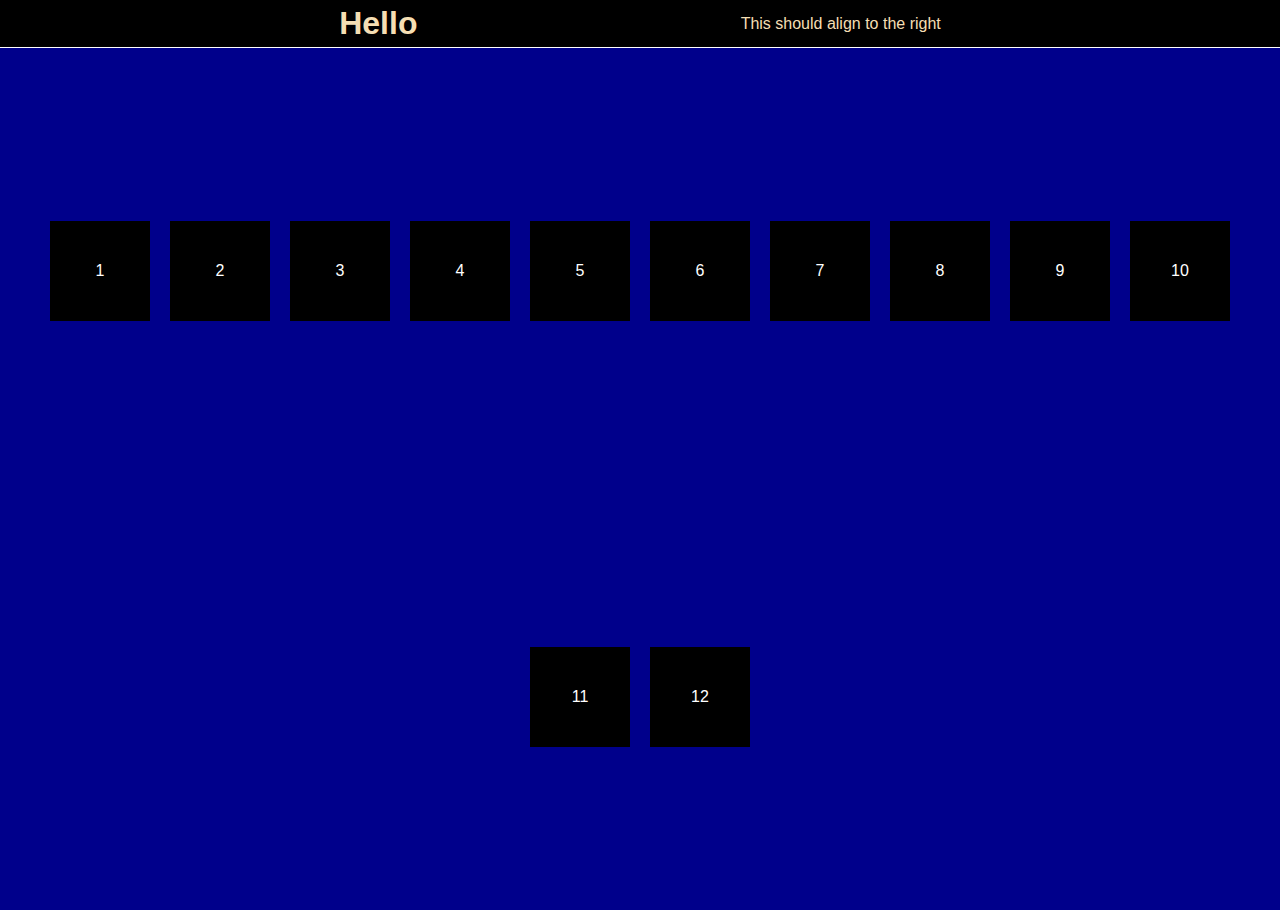
<file: index.html>
<html lang="en">
<head>
    <meta charset="UTF-8">
    <meta name="viewport" content="width=device-width, initial-scale=1.0">
    <title>My Page</title>
    <link rel="stylesheet" href="css/main.css">
    <script defer src="js/dom.js"></script>
    <!-- <script src="https://unpkg.com/htmx.org@1.9.10"></script> -->
</head>
<body>
    <nav>
        <h1>My Page</h1>
    </nav>
    <main>
        <!-- <button hx-post="/clicked" hx-swap="outerHTML">Click me</button> -->
        <section id="view1" class="view view1">
            <div>1</div>
            <div>2</div>
            <div>3</div>
            <div>4</div>
            <div>5</div>
            <div>6</div>
            <div>7</div>
            <div>8</div>
            <div>9</div>
            <div>10</div>
            <div>11</div>
            <div>12</div>
        </section>
        <section id="view2" class="view view2">
            <h2>2nd view</h2>
        </section>
    </main>
</body>
</html>
</file>
<file: css/main.css>
* {
    padding: 0;
    margin: 0;
    box-sizing: border-box;
}

html {
    font-family: Arial, Helvetica, sans-serif;
    font-size: 16px;
}

body {
    min-height: 100vh;
}

main {
    display: flex;
    flex-direction: column;
    justify-content: center;
    align-items: center;
}

nav {
    display: flex;
    justify-content: space-between;
    align-items: center;
    padding: 1rem;
    width: 100vw;
    height: 48px;
    position: fixed;
    top: 0;
    background-color: black;
    color: wheat;
    border-bottom: 1px solid white;
    z-index: 2;
}

section {
    display: flex;
    flex-direction: column;
    justify-content: center;
    align-items: center;
    width: 100vw;
    height: 100vh;
    z-index: 1;
    padding-top: 48px;
}

.view1 {
    display: flex;
    flex-direction: row;
    flex-wrap: wrap;
    justify-content: space-evenly;
    background-color: lightgray;
    color: white;
}

.view1>div {
    display: flex;
    flex-direction: column;
    justify-content: center;
    align-items: center;
    width: 100px;
    height: 100px;
    background-color: black;
    color: white;
    margin: 10px;
}

.view2 {
    display: flex;
    flex-direction: column;
    justify-content: center;
    align-items: center;
    display: none;
    background-color: darkblue;
    color: #fff;
}
</file>
